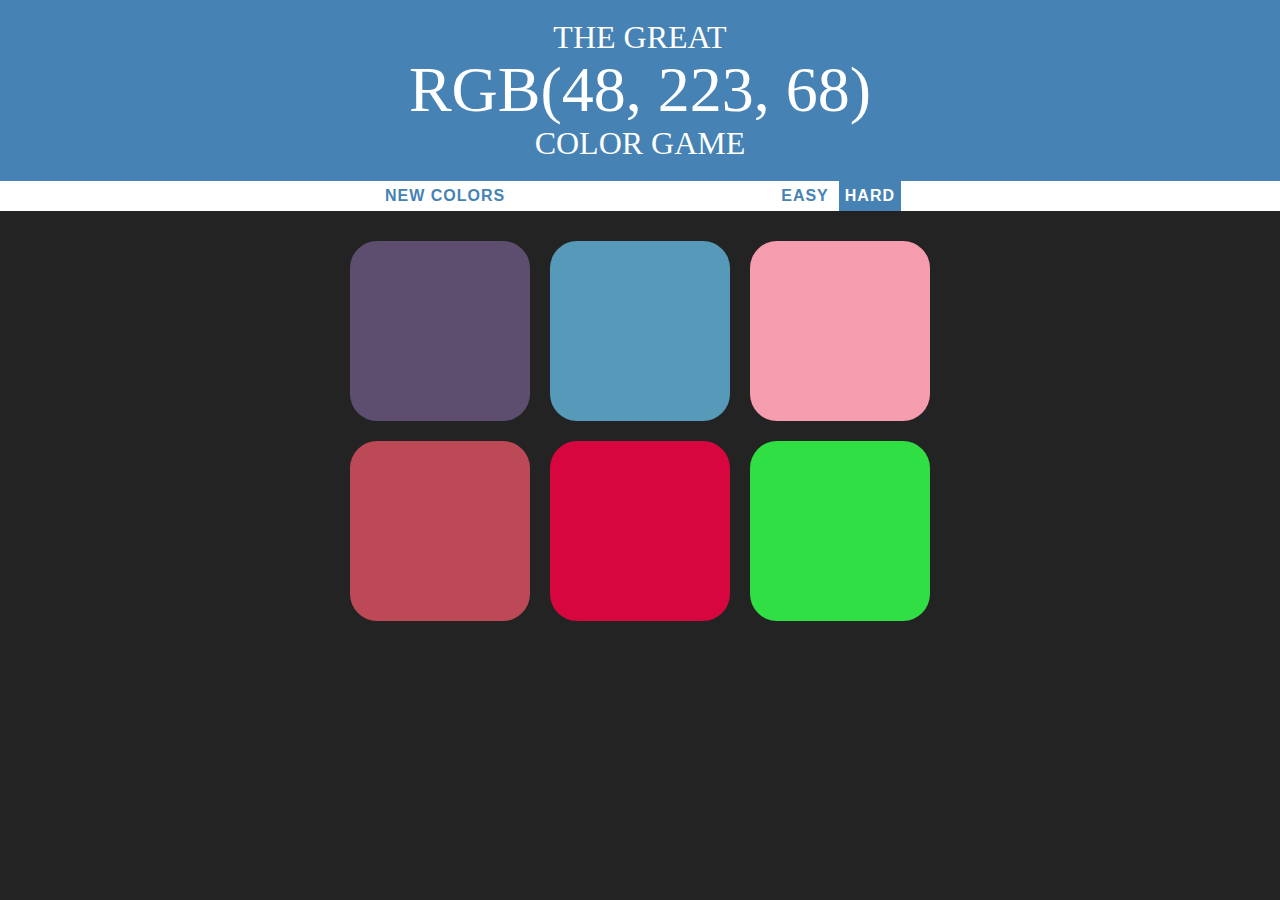
<file: index.html>
<!DOCTYPE html>
<html>

<head>
    <meta charset="utf-8" />
    <meta http-equiv="X-UA-Compatible" content="IE=edge">
    <title>Color Game</title>
    <meta name="viewport" content="width=device-width, initial-scale=1">
    <link rel="stylesheet" type="text/css" media="screen" href="color.css" />
</head>

<body>
    <h1> The Great 
        <br>
        <span id="colorDisplay">RGB</span> 
        <br>
        Color Game
    </h1>

    <div id="stripe">
        <button id="reset">New Colors</button>
        <span id="message"></span>
        <button class="mode">Easy</button>
        <button  class="selected mode">Hard</button>
    </div>

    <div id="container">
        <div class="square"></div>
        <div class="square"></div>
        <div class="square"></div>
        <div class="square"></div>
        <div class="square"></div>
        <div class="square"></div>
    </div>


    <script src="color.js"></script>
</body>

</html>
</file>
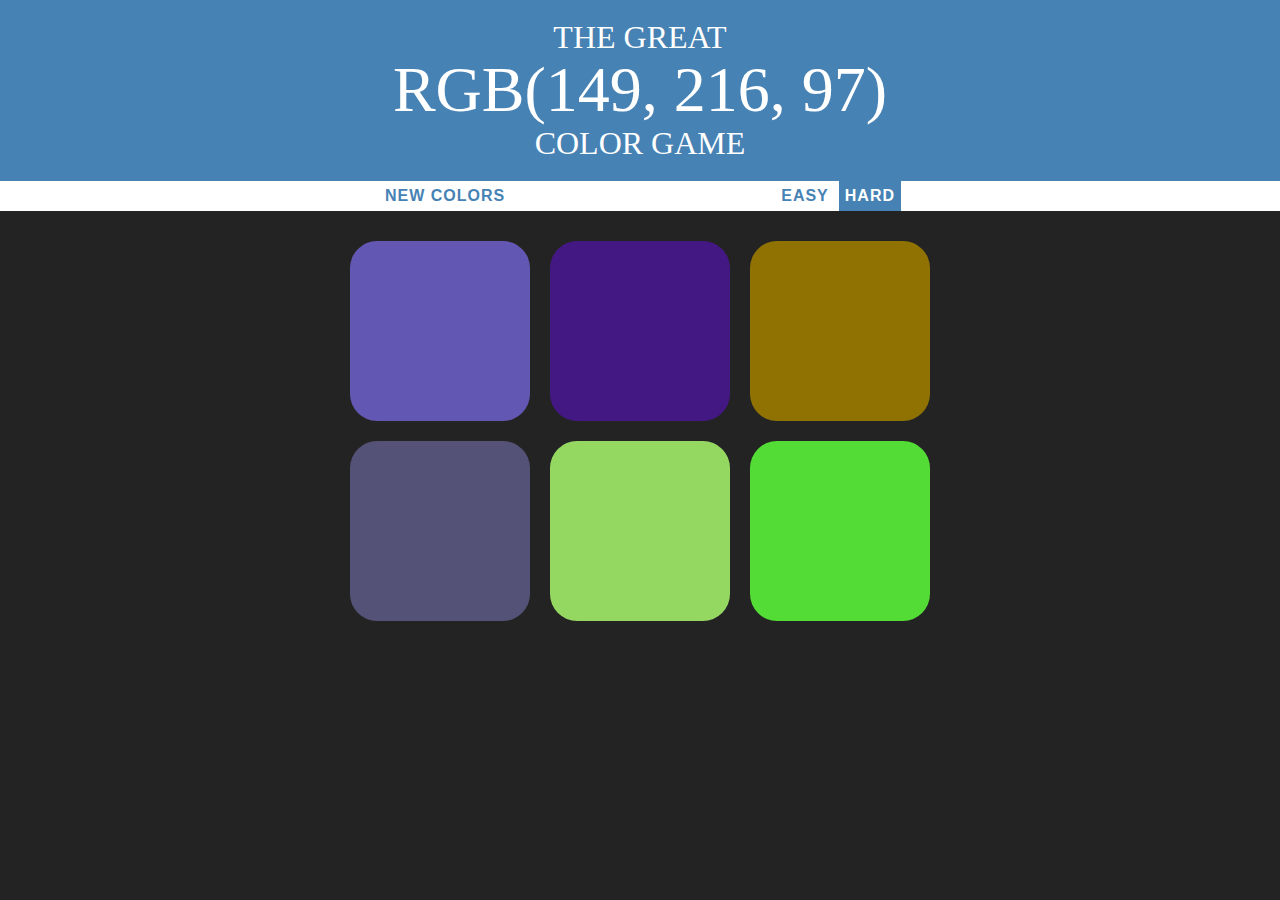
<file: color.html>
<!DOCTYPE html>
<html>

<head>
    <meta charset="utf-8" />
    <meta http-equiv="X-UA-Compatible" content="IE=edge">
    <title>Color Game</title>
    <meta name="viewport" content="width=device-width, initial-scale=1">
    <link rel="stylesheet" type="text/css" media="screen" href="color.css" />
</head>

<body>
    <h1> The Great 
        <br>
        <span id="colorDisplay">RGB</span> 
        <br>
        Color Game
    </h1>

    <div id="stripe">
        <button id="reset">New Colors</button>
        <span id="message"></span>
        <button class="mode">Easy</button>
        <button  class="selected mode">Hard</button>
    </div>

    <div id="container">
        <div class="square"></div>
        <div class="square"></div>
        <div class="square"></div>
        <div class="square"></div>
        <div class="square"></div>
        <div class="square"></div>
    </div>


    <script src="color.js"></script>
</body>

</html>
</file>
<file: color.css>
body{
    background-color: #232323;
    margin: 0;
    font-family: "montserrat", "Avenir";
}



.square {
    width: 30%;
    background: purple;
    padding-bottom: 30%;
    float: left;
    margin: 1.66%;
    border-radius: 15%;
    transition: background-color 0.6s;
    -webkit-transform-style: background-color 0.6s;
    -moz-transition: background-color 0.6s;
}

#container{
    max-width: 600px;
    margin: 20px auto;
}

h1 {
    color: white;
    line-height: 1.1;
    text-align: center;
    background-color: steelblue;
    margin: 0;
    font-weight: normal;
    text-transform: uppercase;
    padding: 20px 0;
}


#stripe{
    background-color: white;
    height: 30px;
    text-align: center;
}

.selected{
    background-color:steelblue;
    color: white;
}

#colorDisplay{
    font-size: 200%;
}

button{
    border: none;
    background: none;
    text-transform: uppercase;
    height: 100%;
    font-weight: 700;
    color: steelblue;
    letter-spacing: 1px;
    font-size: inherit;
    transition: all 0.3s;
    -webkit-transform-style: all 0.3s;
    -moz-transition: all 0.3s;
    outline: none;
}

button:hover{
    color: white;
    background: steelblue;
}

#message{
    display: inline-block;
    width: 20%;
}
</file>
